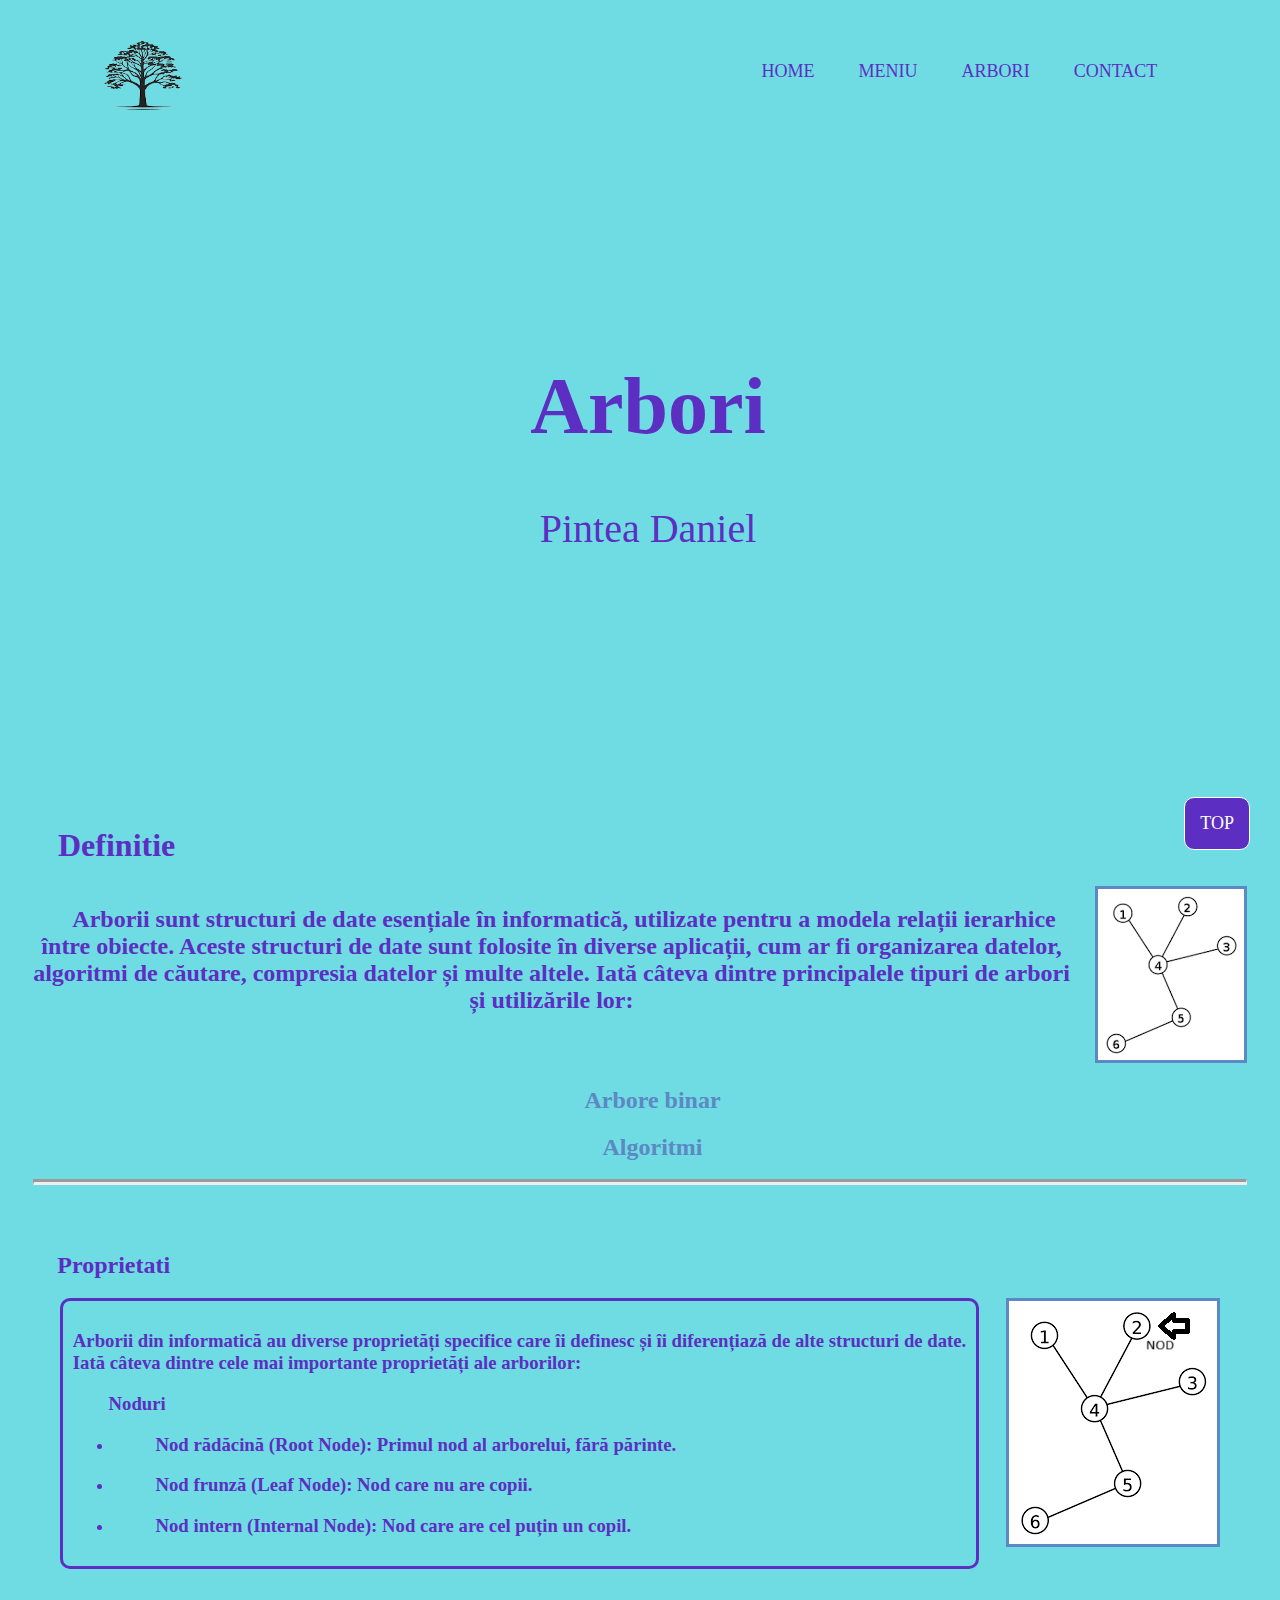
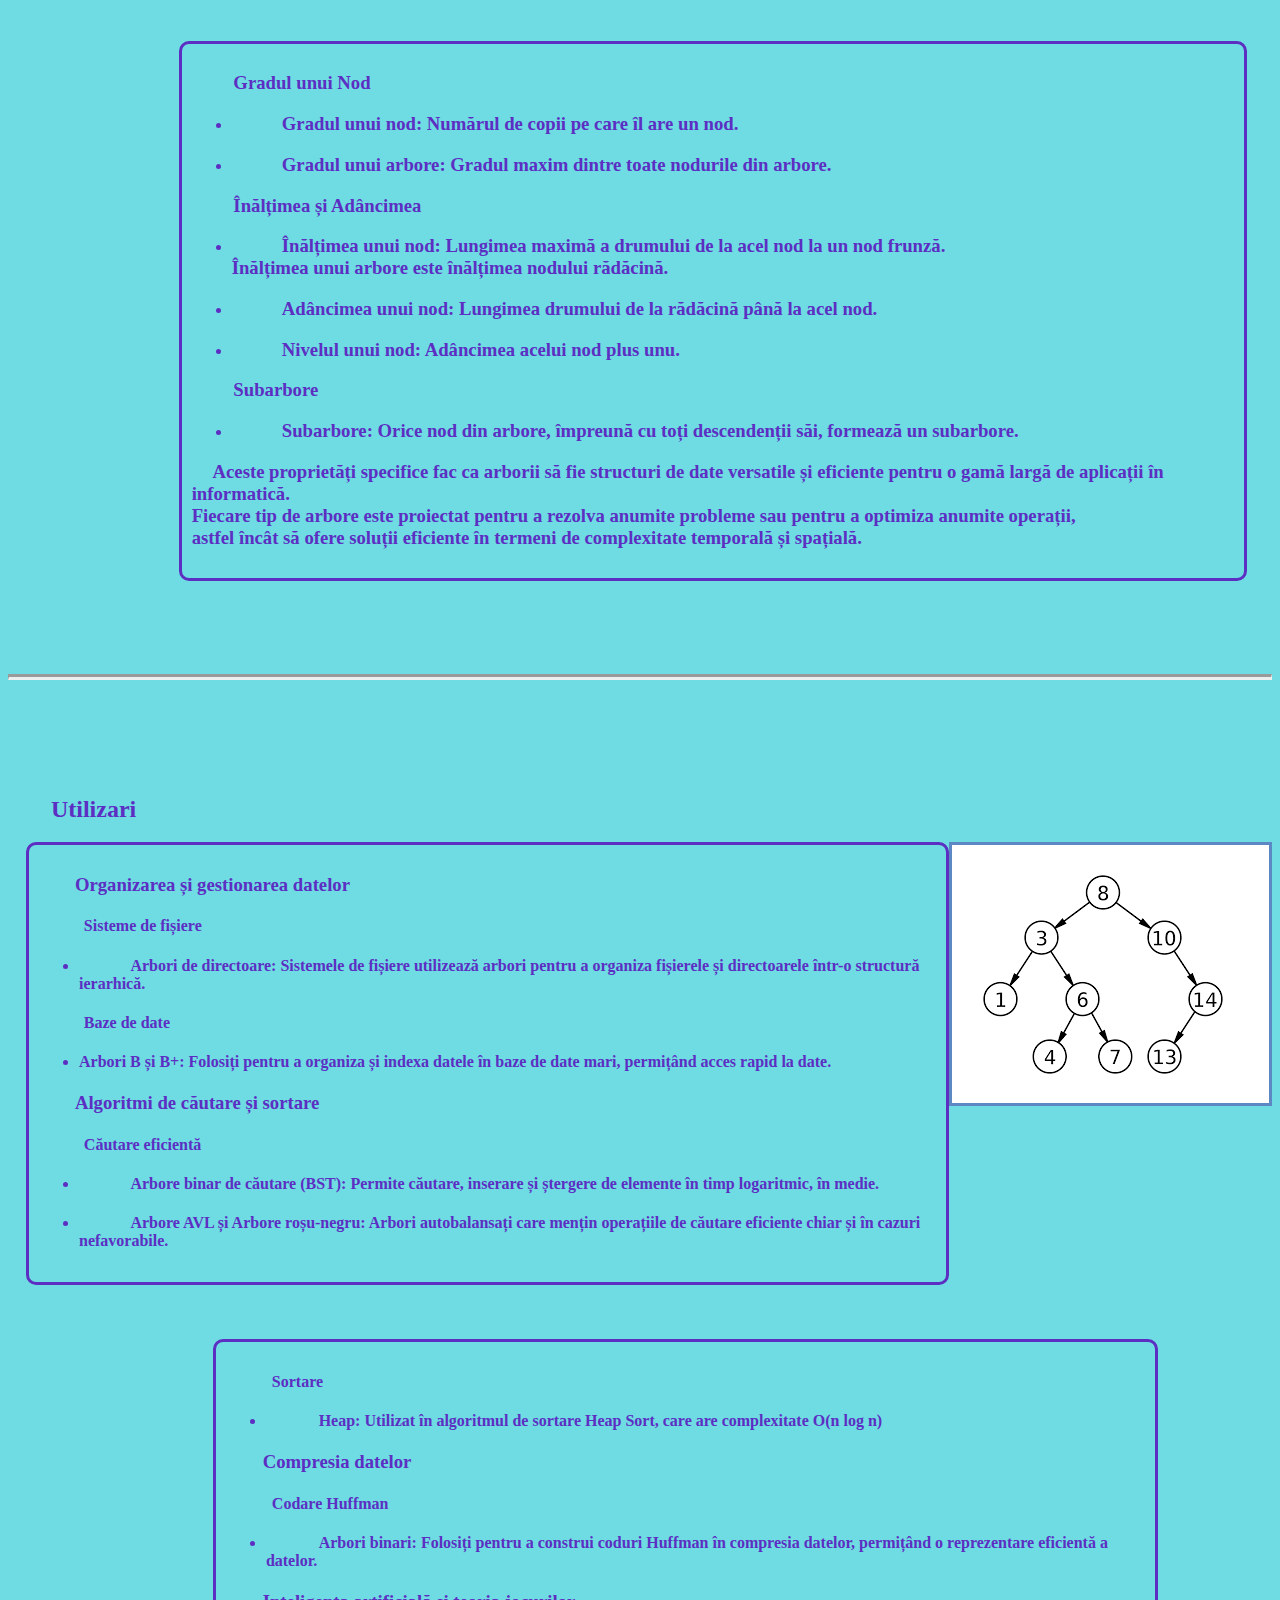
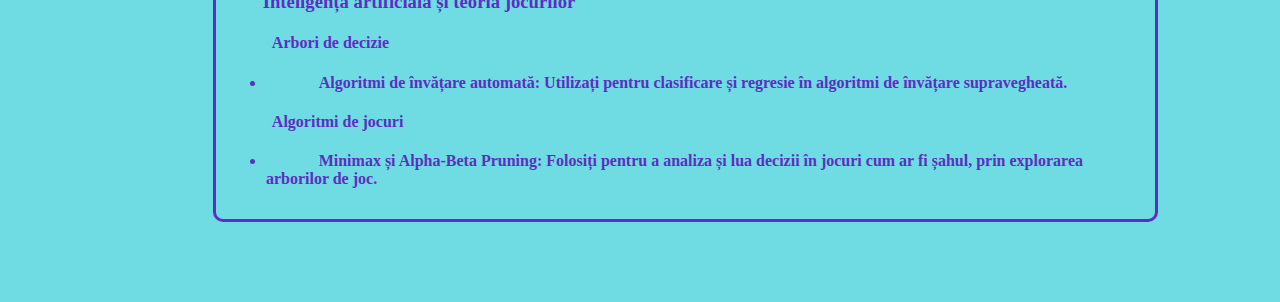
<file: index.html>
<!DOCTYPE html>
<html lang="en">
<head>
    <meta charset="UTF-8">
    <meta name="viewport" content="width=device-width, initial-scale=1.0">
    <title>Arbori</title>
    <link rel="stylesheet" href="style3.css">
    <link rel="stylesheet" href="https://cdnjs.cloudflare.com/ajax/libs/font-awesome/4.7.0/css/font-awesome.min.css">
</head>
<body>
    <div class="banner">
        <div class="navbar"id="TOP">
            <img src="images/download__5_-removebg-preview.png" class="logo">
                <ul>
                    <li><a href="index.html">Home</a></li> 
                    <li><a href="index.html">Meniu</a>
                        <ul class="dropdown">
                            <li><a href="#proprietati">Proprietati</a></li>
                            <li><a href="#utilizari">Utilizari</a></li>
                        </ul>
                    </li>
                    <li><a href="index.html">Arbori</a>
                        <ul class="dropdown">
                            <li><a href="binari.html">binar.</a></li>
                            <li><a href="fenwick.html">Algoritmi.</a></li>
                        </ul>
                    </li>
                    <li><a href="contact.html">Contact</a></li>
                 </ul>
        </div>
        <div class="content animation">
            <h1>Arbori</h1>
            <p>Pintea Daniel</p>
        </div>
    </div>
    <br><br><br><br><br>
        <div class="paragraf">
            <h1>Definitie</h1>
            <div class="justify">
            <div >
                <h2>Arborii sunt structuri de date esențiale în informatică, utilizate pentru a modela relații ierarhice între obiecte. 
                 Aceste structuri de date sunt folosite în diverse aplicații, cum ar fi organizarea datelor, algoritmi de căutare, compresia datelor și multe altele. 
                 Iată câteva dintre principalele tipuri de arbori și utilizările lor:</h2>
            </div>
            <div>
                <img src="images\download.png" class="format"></img>
            </div>
            </div>
            <div class="center">
            <h2><a href="binari.html">Arbore binar</a></h2>
            <h2><a href="fenwick.html">Algoritmi</a></h2>
            </div>
            <hr style="color: #00ADB5; transform:scaleY(3);">
        </div>
        <div class="proprietati ">
            <h2 id="proprietati" style="text-indent: 2%;">Proprietati</h2>
            <div class="justify2">
                <div class="bloc">
            <h3>Arborii din informatică au diverse proprietăți specifice care îi definesc și îi diferențiază de alte structuri de date. <br>Iată câteva dintre cele mai importante proprietăți ale arborilor:</h3>
            <h3 style="text-indent: 4%;">Noduri</h3>
            <ul style="text-indent: 5%;">
                <li><h3>Nod rădăcină (Root Node): Primul nod al arborelui, fără părinte.</h3></li>
                <li><h3>Nod frunză (Leaf Node): Nod care nu are copii.</h3></li>
                <li><h3>Nod intern (Internal Node): Nod care are cel puțin un copil.</h3></li>
            </ul>
                </div>
                <div>
            <img src="images\arbore1..png"class="format">
            </div>
            </div>
            <br><br><br><br>
            <div class="bloc justify3" style="margin-left: 12%;">
            <h3 style="text-indent: 4%;">Gradul unui Nod</h3>
            <ul style="text-indent: 5%;">
                <li><h3>Gradul unui nod: Numărul de copii pe care îl are un nod.</h3></li>
                <li><h3>Gradul unui arbore: Gradul maxim dintre toate nodurile din arbore.</h3></li> 
            </ul>
            <h3 style="text-indent: 4%;">Înălțimea și Adâncimea</h3>
            <ul style="text-indent: 5%;">
                <li><h3>Înălțimea unui nod: Lungimea maximă a drumului de la acel nod la un nod frunză. <br>Înălțimea unui arbore este înălțimea nodului rădăcină.</h3></li>
                <li><h3>Adâncimea unui nod: Lungimea drumului de la rădăcină până la acel nod.</h3></li>
                <li><h3>Nivelul unui nod: Adâncimea acelui nod plus unu.</h3></li>
            </ul>
            <h3 style="text-indent: 4%;">Subarbore</h3>
            <ul style="text-indent: 5%;">
                <li><h3>Subarbore: Orice nod din arbore, împreună cu toți descendenții săi, formează un subarbore.</h3></li>
            </ul>
            <h3 style="text-indent: 2%;">Aceste proprietăți specifice fac ca arborii să fie structuri de date versatile și eficiente pentru o gamă largă de aplicații în informatică. <br>Fiecare tip de arbore este proiectat pentru a rezolva anumite probleme sau pentru a optimiza anumite operații, <br>astfel încât să ofere soluții eficiente în termeni de complexitate temporală și spațială.</h3>
            </div>
        </div>
        <br><br><br>
        <hr style="color: #00ADB5; transform:scaleY(3);">
        <br><br><br><br><br>
        <div class="utilizari" style="margin-left: 18px;">
            <h2 id="utilizari" style="text-indent: 2%;">Utilizari</h2>
            <div class="justify2">        
            <div class=" bloc">
            <h3 style="text-indent: 4%;">Organizarea și gestionarea datelor</h3>
            <h4 style="text-indent: 5%;">Sisteme de fișiere</h4>
            <ul style="text-indent: 6%;">
                <li><h4>Arbori de directoare: Sistemele de fișiere utilizează arbori pentru a organiza fișierele și directoarele într-o structură ierarhică.</h4></li>
            </ul>
            <h4 style="text-indent: 5%;">Baze de date</h4>
            <ul>
                <li><h4>Arbori B și B+: Folosiți pentru a organiza și indexa datele în baze de date mari, permițând acces rapid la date.</h4></li>
            </ul>
            <h3 style="text-indent: 4%;">Algoritmi de căutare și sortare</h3>
            <h4 style="text-indent: 5%;">Căutare eficientă</h4>
            <ul style="text-indent: 6%;">
                <li><h4>Arbore binar de căutare (BST): Permite căutare, inserare și ștergere de elemente în timp logaritmic, în medie.</h4></li>
                <li><h4>Arbore AVL și Arbore roșu-negru: Arbori autobalansați care mențin operațiile de căutare eficiente chiar și în cazuri nefavorabile.</h4></li>
            </ul>
            </div>
            <div>
                <img src="images\download (1).png" class="format">
            </div>
            </div>
            <br><br><br>
            <div class="bloc" style="margin-left: 15%;"> 
            <h4 style="text-indent: 5%;">Sortare</h4>
            <ul style="text-indent: 6%;">
                <li><h4>Heap: Utilizat în algoritmul de sortare Heap Sort, care are complexitate O(n log n)</h4></li>   
            </ul>
            <h3 style="text-indent: 4%;">Compresia datelor</h3>
            <h4 style="text-indent: 5%;">Codare Huffman</h4>
            <ul style="text-indent: 6%;">
                <li><h4>Arbori binari: Folosiți pentru a construi coduri Huffman în compresia datelor, permițând o reprezentare eficientă a datelor.</h4></li>
            </ul>
            <h3 style="text-indent: 4%;">Inteligența artificială și teoria jocurilor</h3>
            <h4 style="text-indent: 5%;"> Arbori de decizie</h4>
            <ul style="text-indent: 6%;">
                <li><h4>Algoritmi de învățare automată: Utilizați pentru clasificare și regresie în algoritmi de învățare supravegheată.</h4></li>
            </ul>
            <h4 style="text-indent: 5%;"> Algoritmi de jocuri</h4>
            <ul style="text-indent: 6%;">
                <li><h4>Minimax și Alpha-Beta Pruning: Folosiți pentru a analiza și lua decizii în jocuri cum ar fi șahul, prin explorarea arborilor de joc.</h4></li>
            </ul>
            </div>
        </div>
        <div class="myBtn">
        <a href="#TOP">TOP</a>
        </div>
        <br><br><br><br>
</body>
</html>
</file>
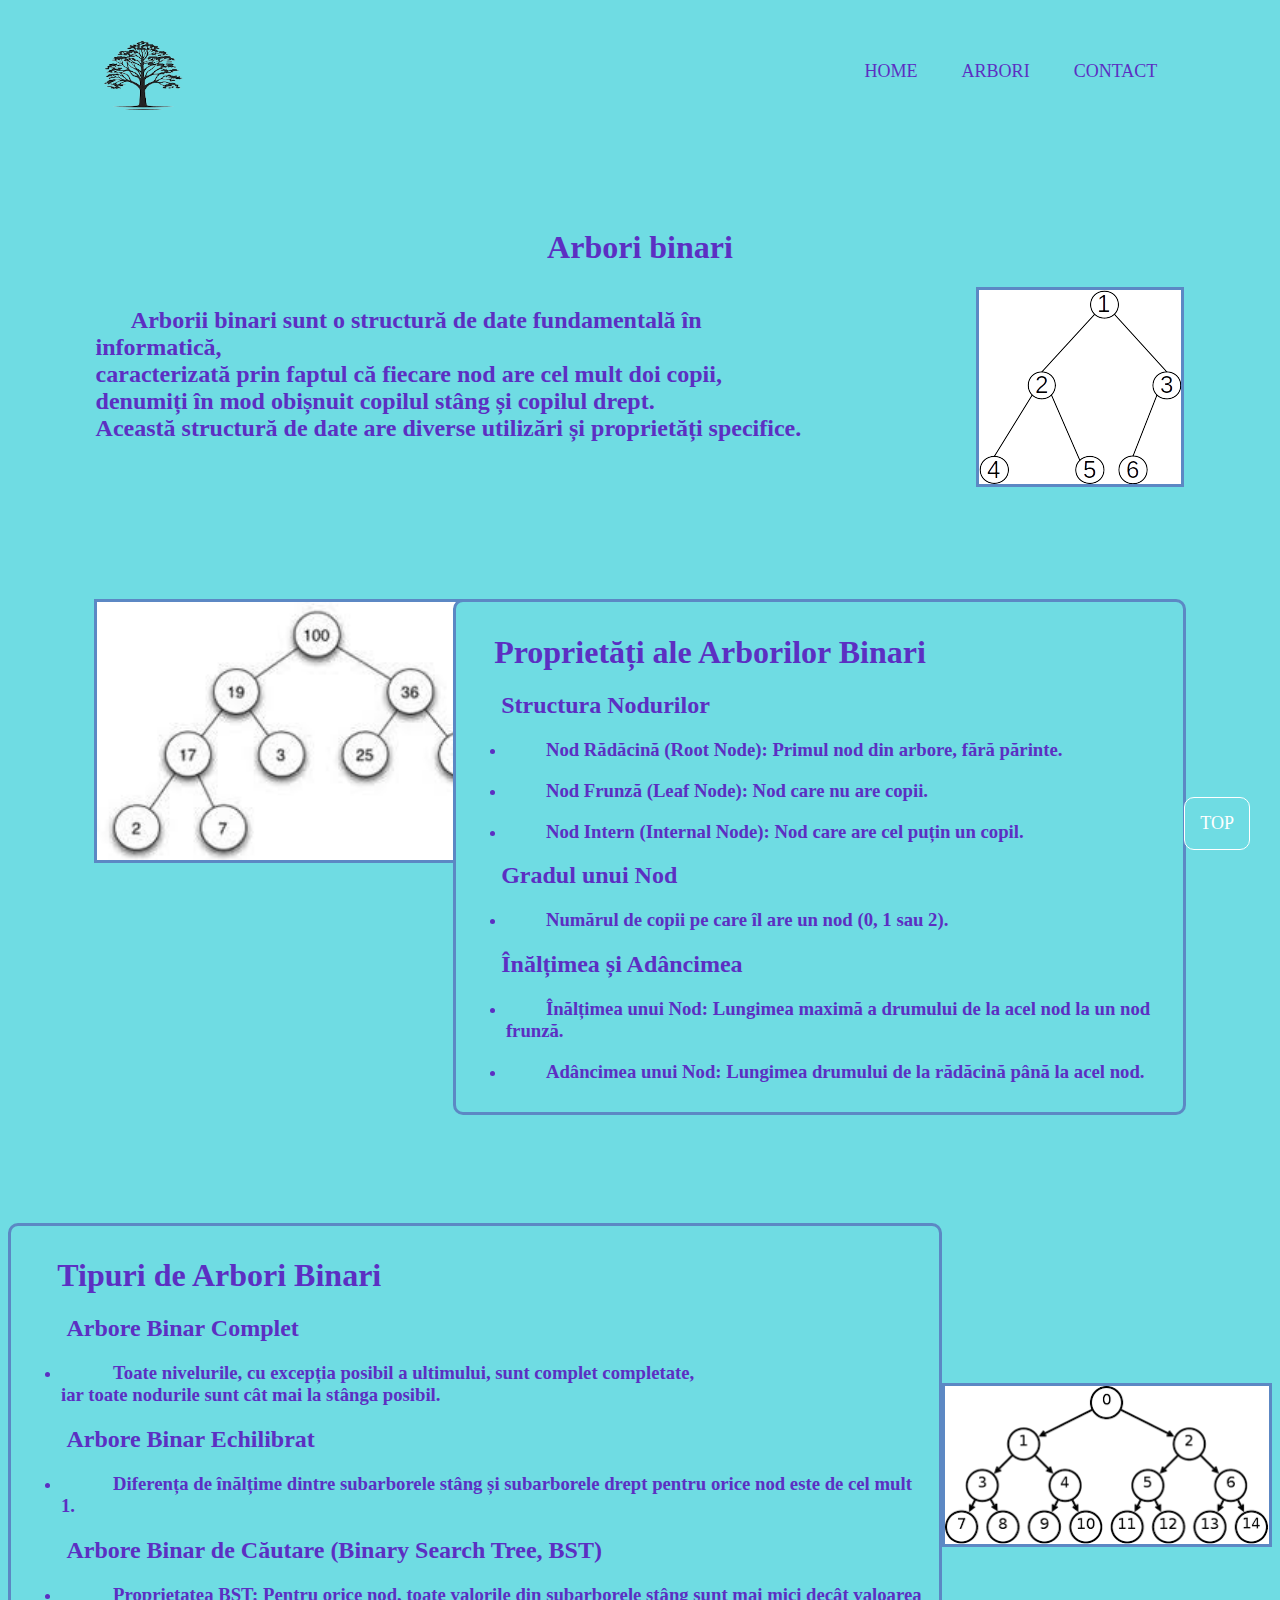
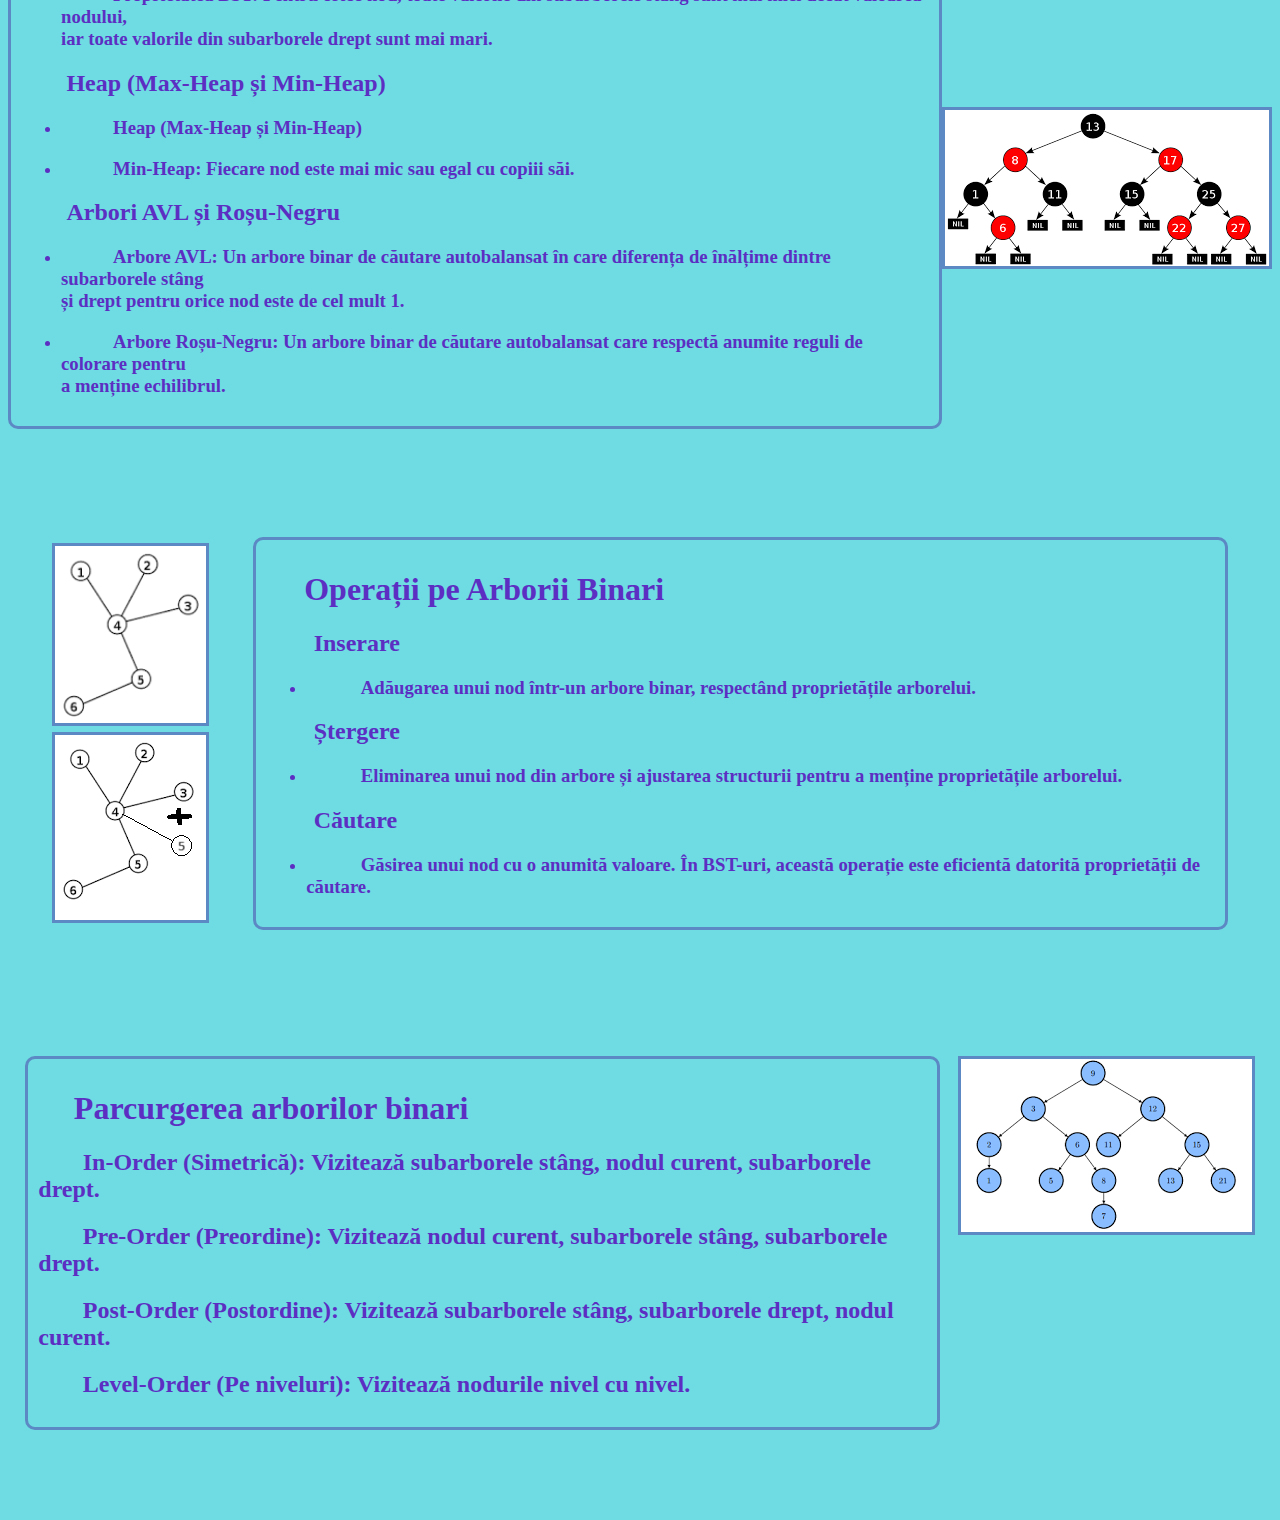
<file: binari.html>
<!DOCTYPE html>
<html lang="en">
<head>
    <meta charset="UTF-8">
    <meta name="viewport" content="width=\, initial-scale=1.0">
    <link rel="stylesheet" href="binari.css">
    <title>Binari</title>
</head>
<body>
    <div class="banner">
        <div class="navbar"id="TOP">
            <img src="images/download__5_-removebg-preview.png" class="logo">
                <ul>
                    <li><a href="index.html">Home</a></li> 
                    <li><a href="index.html">Arbori</a>
                        <ul class="dropdown">
                            <li><a href="binari.html">binar.</a></li>
                            <li><a href="fenwick.html">algoritmi.</a></li>
                        </ul>
                    </li>
                    <li><a href="contact.html">Contact</a></li>
                 </ul>
        </div>
        <br><br><br><br>
        <div class="scris">
            <h1>Arbori binari</h1>
        </div>
        <div class="da">
            <div class="text">
                <h2>Arborii binari sunt o structură de date fundamentală în informatică, <br>caracterizată prin faptul că fiecare nod are cel mult doi copii,<br> denumiți în mod obișnuit copilul stâng și copilul drept. <br>Această structură de date are diverse utilizări și proprietăți specifice.</h2>
            </div>
            <div>
                <img src="images\download (4).png" class="format">
            </div>
        </div>
        <br><br><br><br><br><br>
        <div class="justifyc">
            <div>
                <img src="images\images23.jpeg" style="height: 50%;"class="format">
            </div>
            <div class="bloc">
            <h1 style="text-indent: 4%;">Proprietăți ale Arborilor Binari</h1>
            <h2 style="text-indent: 5%;">Structura Nodurilor</h2>
            <ul style="text-indent: 6%;">
                <li><h3>Nod Rădăcină (Root Node): Primul nod din arbore, fără părinte.</h3></li>
                <li><h3>Nod Frunză (Leaf Node): Nod care nu are copii.</h3></li>
                <li><h3>Nod Intern (Internal Node): Nod care are cel puțin un copil.</h3></li>
            </ul>
            <h2 style="text-indent: 5%;">Gradul unui Nod</h2>
            <ul style="text-indent: 6%;">
                <li><h3>Numărul de copii pe care îl are un nod (0, 1 sau 2).</h3></li>
            </ul>
            <h2 style="text-indent: 5%;">Înălțimea și Adâncimea</h2>
            <ul style="text-indent: 6%;">
                <li><h3>Înălțimea unui Nod: Lungimea maximă a drumului de la acel nod la un nod frunză.</h3></li>
                <li><h3>Adâncimea unui Nod: Lungimea drumului de la rădăcină până la acel nod.</h3></li>
            </ul>
            </div>
        </div>
        <br><br><br><br><br><br>
        <div class="justifyc">
            <div class="bloc">
                <h1 style="text-indent: 4%;">Tipuri de Arbori Binari</h1>
                <h2 style="text-indent: 5%;">Arbore Binar Complet</h2>
                <ul style="text-indent: 6%;">
                    <li><h3>Toate nivelurile, cu excepția posibil a ultimului, sunt complet completate,<br> iar toate nodurile sunt cât mai la stânga posibil.</h3></li>
                </ul>
                <h2 style="text-indent: 5%;">Arbore Binar Echilibrat</h2>
                <ul style="text-indent: 6%;">
                    <li><h3>Diferența de înălțime dintre subarborele stâng și subarborele drept pentru orice nod este de cel mult 1.</h3></li>
                </ul>
                <h2 style="text-indent: 5%;">Arbore Binar de Căutare (Binary Search Tree, BST)</h2>
                <ul style="text-indent: 6%;">
                    <li><h3>Proprietatea BST: Pentru orice nod, toate valorile din subarborele stâng sunt mai mici decât valoarea nodului,<br> iar toate valorile din subarborele drept sunt mai mari.  </h3></li>
                </ul>
                <h2 style="text-indent: 5%;">Heap (Max-Heap și Min-Heap)</h2>
                <ul style="text-indent: 6%;">
                    <li><h3>Heap (Max-Heap și Min-Heap)</h3></li>
                    <li><h3>Min-Heap: Fiecare nod este mai mic sau egal cu copiii săi.</h3></li>
                </ul>
                <h2 style="text-indent: 5%;">Arbori AVL și Roșu-Negru</h2>
                <ul style="text-indent: 6%;">
                    <li><h3>Arbore AVL: Un arbore binar de căutare autobalansat în care diferența de înălțime dintre subarborele stâng <br>și drept pentru orice nod este de cel mult 1.</h3></li>
                    <li><h3>Arbore Roșu-Negru: Un arbore binar de căutare autobalansat care respectă anumite reguli de colorare pentru <br>a menține echilibrul.</h3></li>
                </ul>
            </div>
            <div class="justifys">
                <img src="images\download (2).png"class="format">
                <img src="images\download (3).png"class="format">
            </div>
        </div>
        <div class="myBtn">
            <a href="#TOP">TOP</a>
            </div>
            <br><br><br><br><br><br>
         <div class="justifyc">
            <div class="justifys">
                <img src="images\download.png"class="format">
                <img src="images\download - Copy.png"class="format">
            </div>
            <div class="bloc">
                <h1 style="text-indent: 4%;">Operații pe Arborii Binari</h1>
                <h2 style="text-indent: 5%;">Inserare</h2>
                <ul style="text-indent: 6%;">
                    <li><h3>Adăugarea unui nod într-un arbore binar, respectând proprietățile arborelui.</h3></li>
                </ul>
                <h2 style="text-indent: 5%;">Ștergere</h2>
                <ul style="text-indent: 6%;">
                    <li><h3>Eliminarea unui nod din arbore și ajustarea structurii pentru a menține proprietățile arborelui.</h3></li>
                </ul>
                <h2 style="text-indent: 5%;">Căutare</h2>
                <ul style="text-indent: 6%;">
                    <li><h3>Găsirea unui nod cu o anumită valoare. În BST-uri, această operație este eficientă datorită proprietății de căutare.</h3></li>
                </ul>
            </div>
        </div>
         <br><br><br><br><br><br><br>
         <div class="justifyc">
            <div class="bloc">
                <h1 style="text-indent: 4%;">Parcurgerea arborilor binari</h1>
                <h2 style="text-indent: 5%;">In-Order (Simetrică): Vizitează subarborele stâng, nodul curent, subarborele drept.</h2>
                <h2 style="text-indent: 5%;">Pre-Order (Preordine): Vizitează nodul curent, subarborele stâng, subarborele drept.</h2>
                <h2 style="text-indent: 5%;">Post-Order (Postordine): Vizitează subarborele stâng, subarborele drept, nodul curent.</h2>
                <h2 style="text-indent: 5%;">Level-Order (Pe niveluri): Vizitează nodurile nivel cu nivel.</h2>
            </div>
            <div>
                <img src="images\images.png" class="format">
            </div>
         </div>
         <br><br><br><br><br>
</body>
</html>
</file>
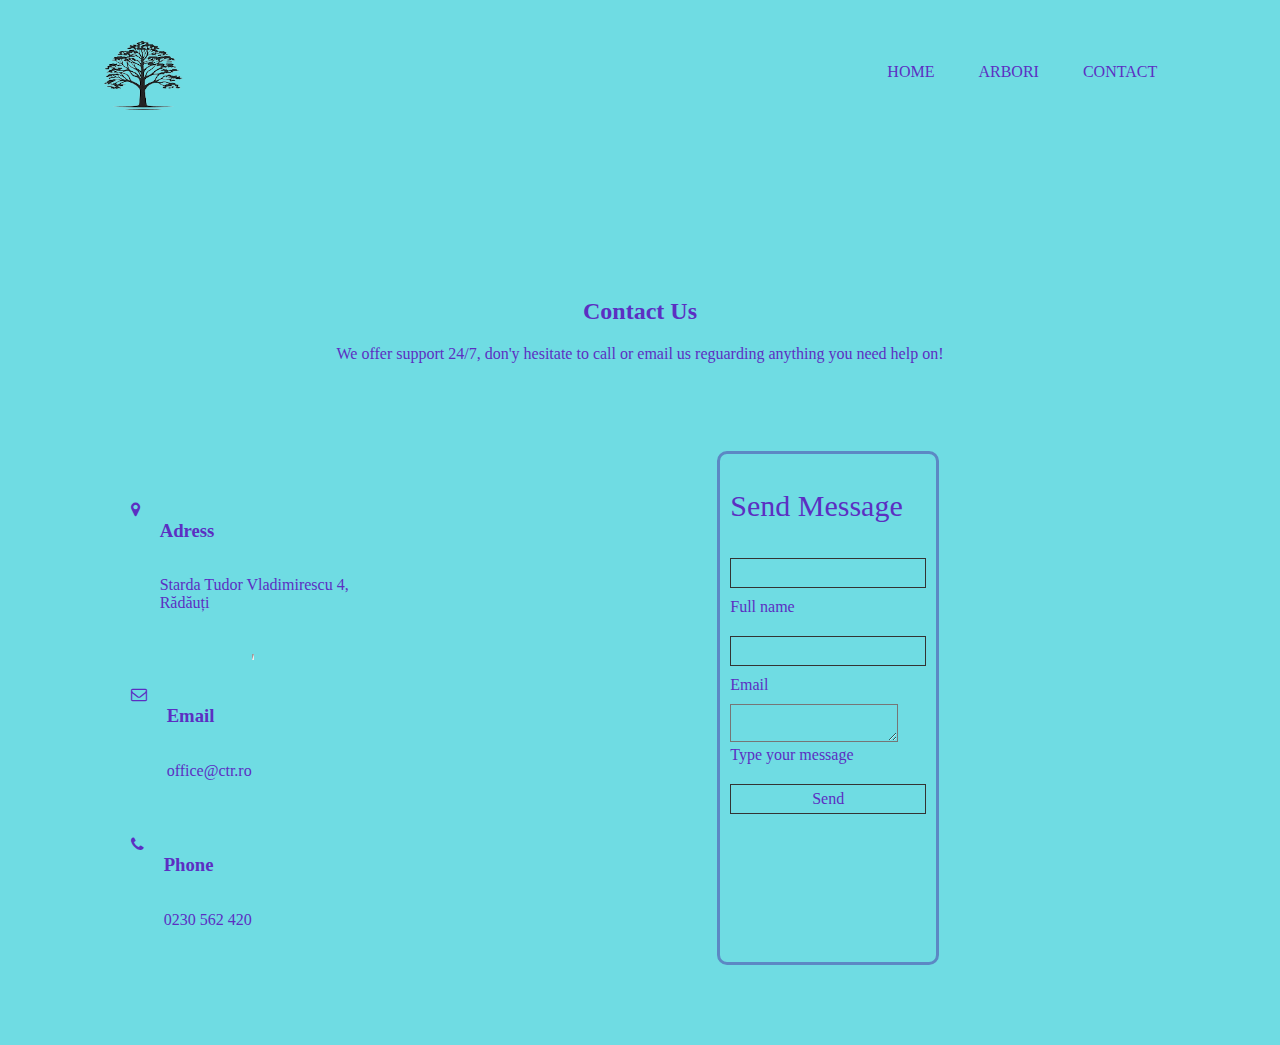
<file: contact.html>
<!DOCTYPE html>
<html lang="en">
<head>
    <meta charset="UTF-8">
    <meta name="viewport" content="width=device-width, initial-scale=1.0">
    <link rel="stylesheet" href="https://cdnjs.cloudflare.com/ajax/libs/font-awesome/4.7.0/css/font-awesome.min.css">
    <link rel="stylesheet" href="contact.css">
    <title>Contact</title>
</head>
<body>
    <div class="banner">
        <div class="navbar">
            <img src="images/download__5_-removebg-preview.png" class="logo">
                <ul>
                    <li><a href="index.html">Home</a></li> 
                    <li><a href="contact.html">Arbori</a>
                        <ul class="dropdown">
                            <li><a href="binari.html">binar.</a></li>
                            <li><a href="fenwick.html">algoritmi.</a></li>
                        </ul>
                    </li>
                    <li><a href="contact.html">Contact</a></li>
                 </ul>
        </div>
        </div>
        <div style="text-align: center;">
        <h2>Contact Us</h2>
            <p>We offer support 24/7, don'y hesitate to call or email us reguarding anything you need help on!</p>
        </div>
            <br><br><br><br>
    <section class="contact grid">
        <div class="content">
            
            </div>
            <div class="container item-1">
                <div class="contactinfo ">
                    <div class="box">
                        <div class="icon animation">
                            <i class="fa fa-map-marker" aria-hidden="true"></i>
                        </div>
                        <div class="text">
                            <h3>Adress</h3>
                            <p>Starda Tudor Vladimirescu 4, Rădăuți</p>
                        </div>
                    </div>
                    <hr style="color: #00ADB5; transform:scaleY(3);">
                    <div class="box">
                        <div class="icon">
                            <i class="fa fa-envelope-o" aria-hidden="true"></i>
                        </div>
                        <div class="text">
                            <h3>Email</h3>
                            <p>office@ctr.ro</p>
                        </div>
                    </div>
                    <div class="box">
                        <div class="icon">
                            <i class="fa fa-phone" aria-hidden="true"></i>
                        </div>
                        <div class="text">
                            <h3>Phone</h3>
                            <p>0230 562 420</p>
                        </div>
                    </div>
                 </div>
            </div>
            <div class="contactform item-2 bloc">
                <form>
                    <h2>Send Message</h2>
                    <div class="inputbox">
                        <input type="text" required="required">
                        <span>Full name</span>
                    </div>
                    <div class="inputbox">
                        <input type="text" required="required">
                        <span>Email</span>
                    </div>
                    <div class="inputbox">
                        <textarea required="required"></textarea>
                         <span>Type your message</span>
                     </div>
                     <div class="inputbox">
                        <input type="submit" required="required" value="Send">
                    </div>
                </form>
            </div>
        </div>
    </section>
        <br><br><br><br>
</body>
</html>
</file>
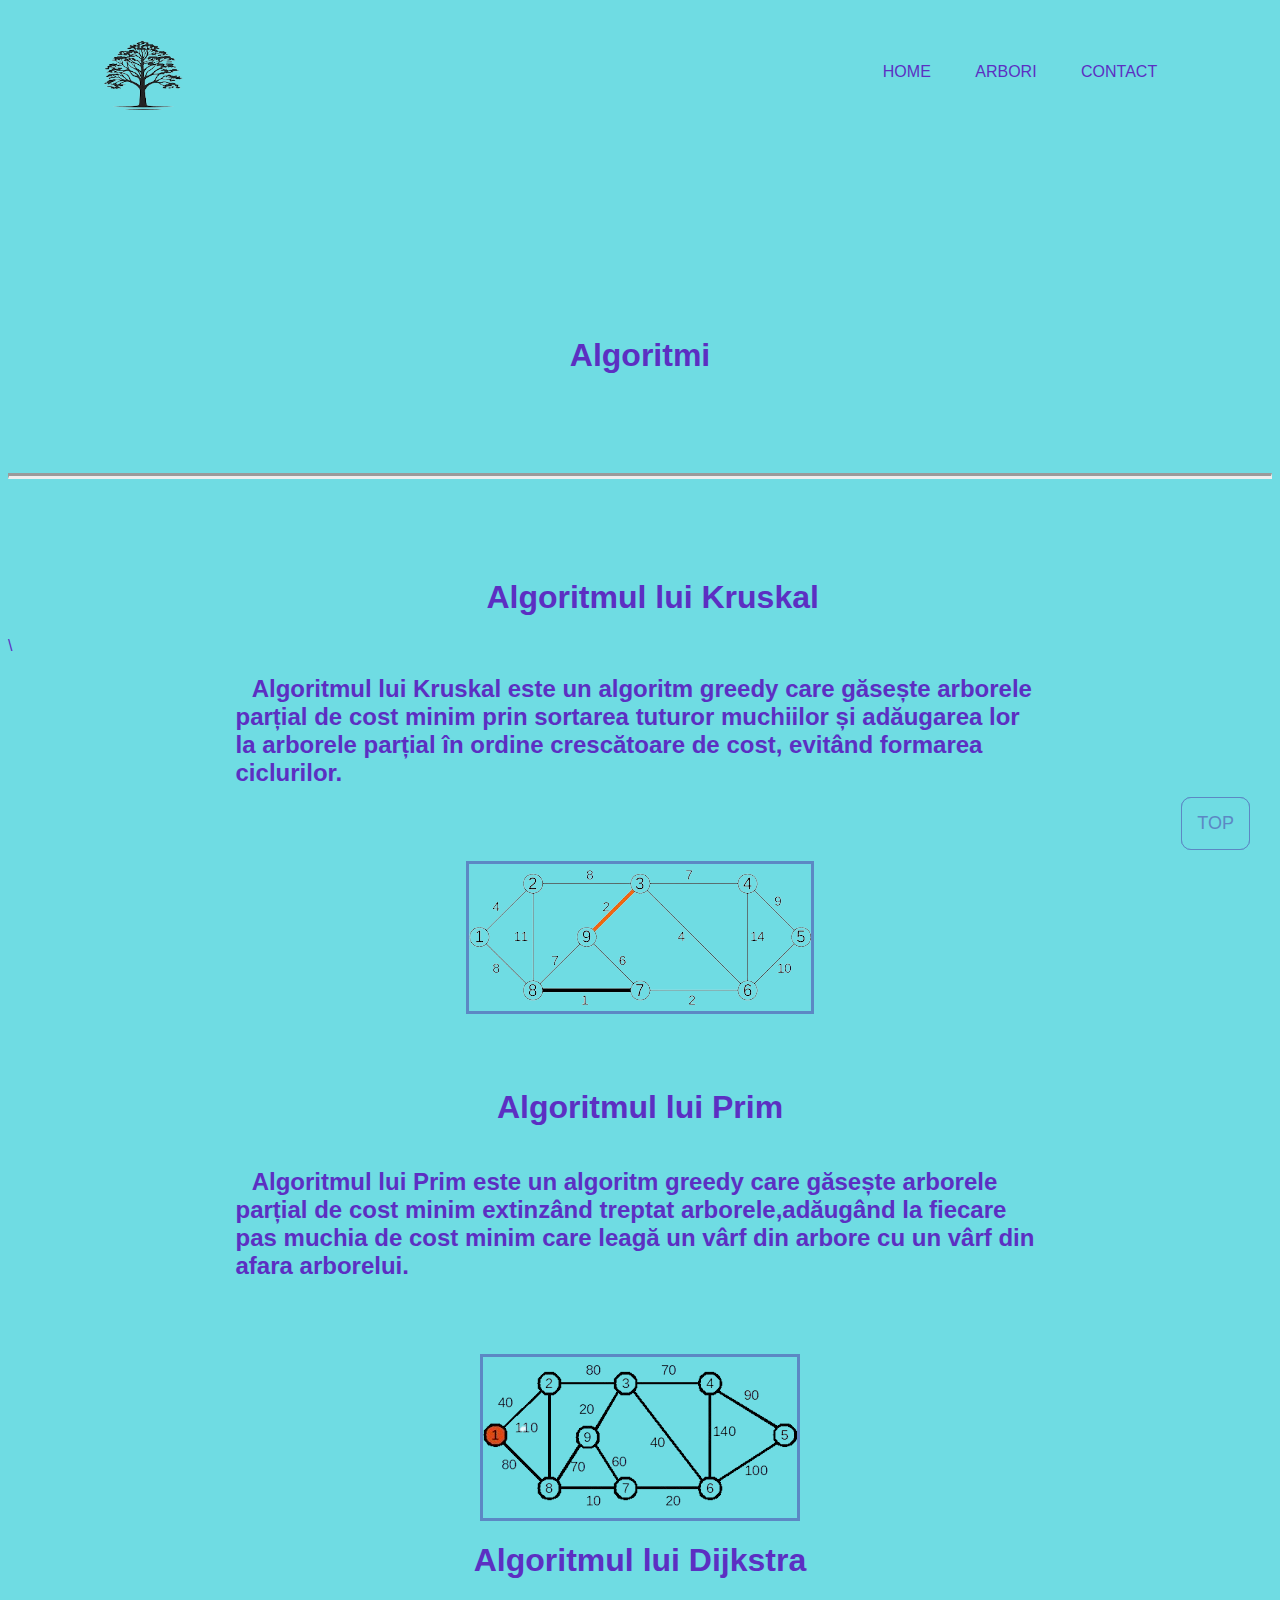
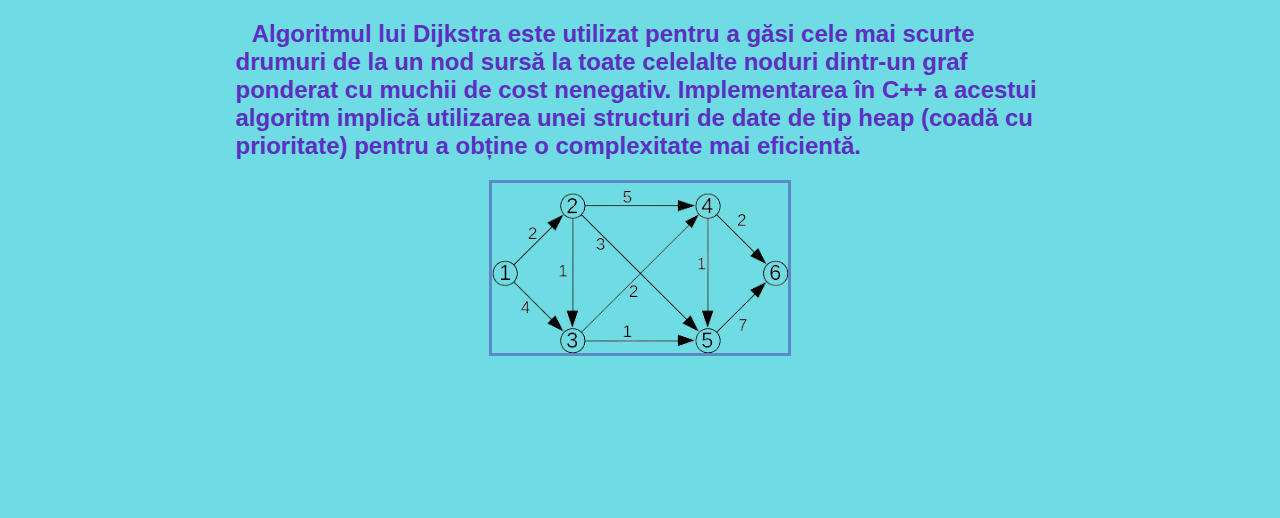
<file: fenwick.html>
<!DOCTYPE html>
<html lang="en">
<head>
    <meta charset="UTF-8">
    <meta name="viewport" content="width=device-width, initial-scale=1.0">
    <link rel="stylesheet" href="fenwick.css">
    <title>Algoritmi</title>
</head>
<body>
    <div class="banner">
        <div class="navbar"id="TOP">
            <img src="images/download__5_-removebg-preview.png" class="logo">
                <ul>
                    <li><a href="index.html">Home</a></li> 
                    <li><a href="index.html">Arbori</a>
                        <ul class="dropdown">
                            <li><a href="binari.html">binar.</a></li>
                            <li><a href="fenwick.html">algoritmi.</a></li>
                        </ul>
                    </li>
                    <li><a href="contact.html">Contact</a></li>
                 </ul>
        </div>
        <br><br><br><br>
        <div class="myBtn">
            <a href="#TOP">TOP</a>
            </div>
            <br><br><br><br><br><br>
        <h1 class="da">Algoritmi</h1>
        <br><br><br><br>
        <hr style="color: #00ADB5; transform:scaleY(3);">
        <br><br><br><br>
        <h1 style="text-indent: 2%; text-align: center;">Algoritmul lui Kruskal</h1>\
        <div>
        <div class="da">
            <h2 style="text-indent: 2%;" > Algoritmul lui Kruskal este un algoritm greedy care găsește arborele parțial de cost minim prin sortarea tuturor muchiilor și adăugarea lor la arborele parțial în ordine crescătoare de cost, evitând formarea ciclurilor.</h2>
        </div>
        <br><br><br>
        <div class="da">
            <img class="format" src="images/download__6_-removebg-preview (1).png">
        </div>
        </div>
        <br><br><br>
        <div>
            <h1 class="da">Algoritmul lui Prim</h1>
            <div class="da">
                <h2 style="text-indent: 2%;">Algoritmul lui Prim este un algoritm greedy care găsește arborele parțial de cost minim extinzând treptat arborele,adăugând la fiecare pas muchia de cost minim care leagă un vârf din arbore cu un vârf din afara arborelui.</h2>
            </div>
            <br><br><br>
            <div class="da">
                <img src="images/download__7_-removebg-preview.png" class="format">
            </div>
        </div>
        <div>
            <h1 class="da">Algoritmul lui Dijkstra</h1>
            <div class="da">
                <h2 style="text-indent: 2%;">Algoritmul lui Dijkstra este utilizat pentru a găsi cele mai scurte drumuri de la un nod sursă la toate celelalte noduri dintr-un graf ponderat cu muchii de cost nenegativ. Implementarea în C++ a acestui algoritm implică utilizarea unei structuri de date de tip heap (coadă cu prioritate) pentru a obține o complexitate mai eficientă.</h2>
            </div>
            <div class="da">
                <img src="images/download__8_-removebg-preview.png" class="format">
            </div>
        </div>
        <div class="myBtn">
            <a href="#TOP">TOP</a>
            </div>
        <br><br><br><br><br><br><br><br><br>
</body>
</html>
</file>
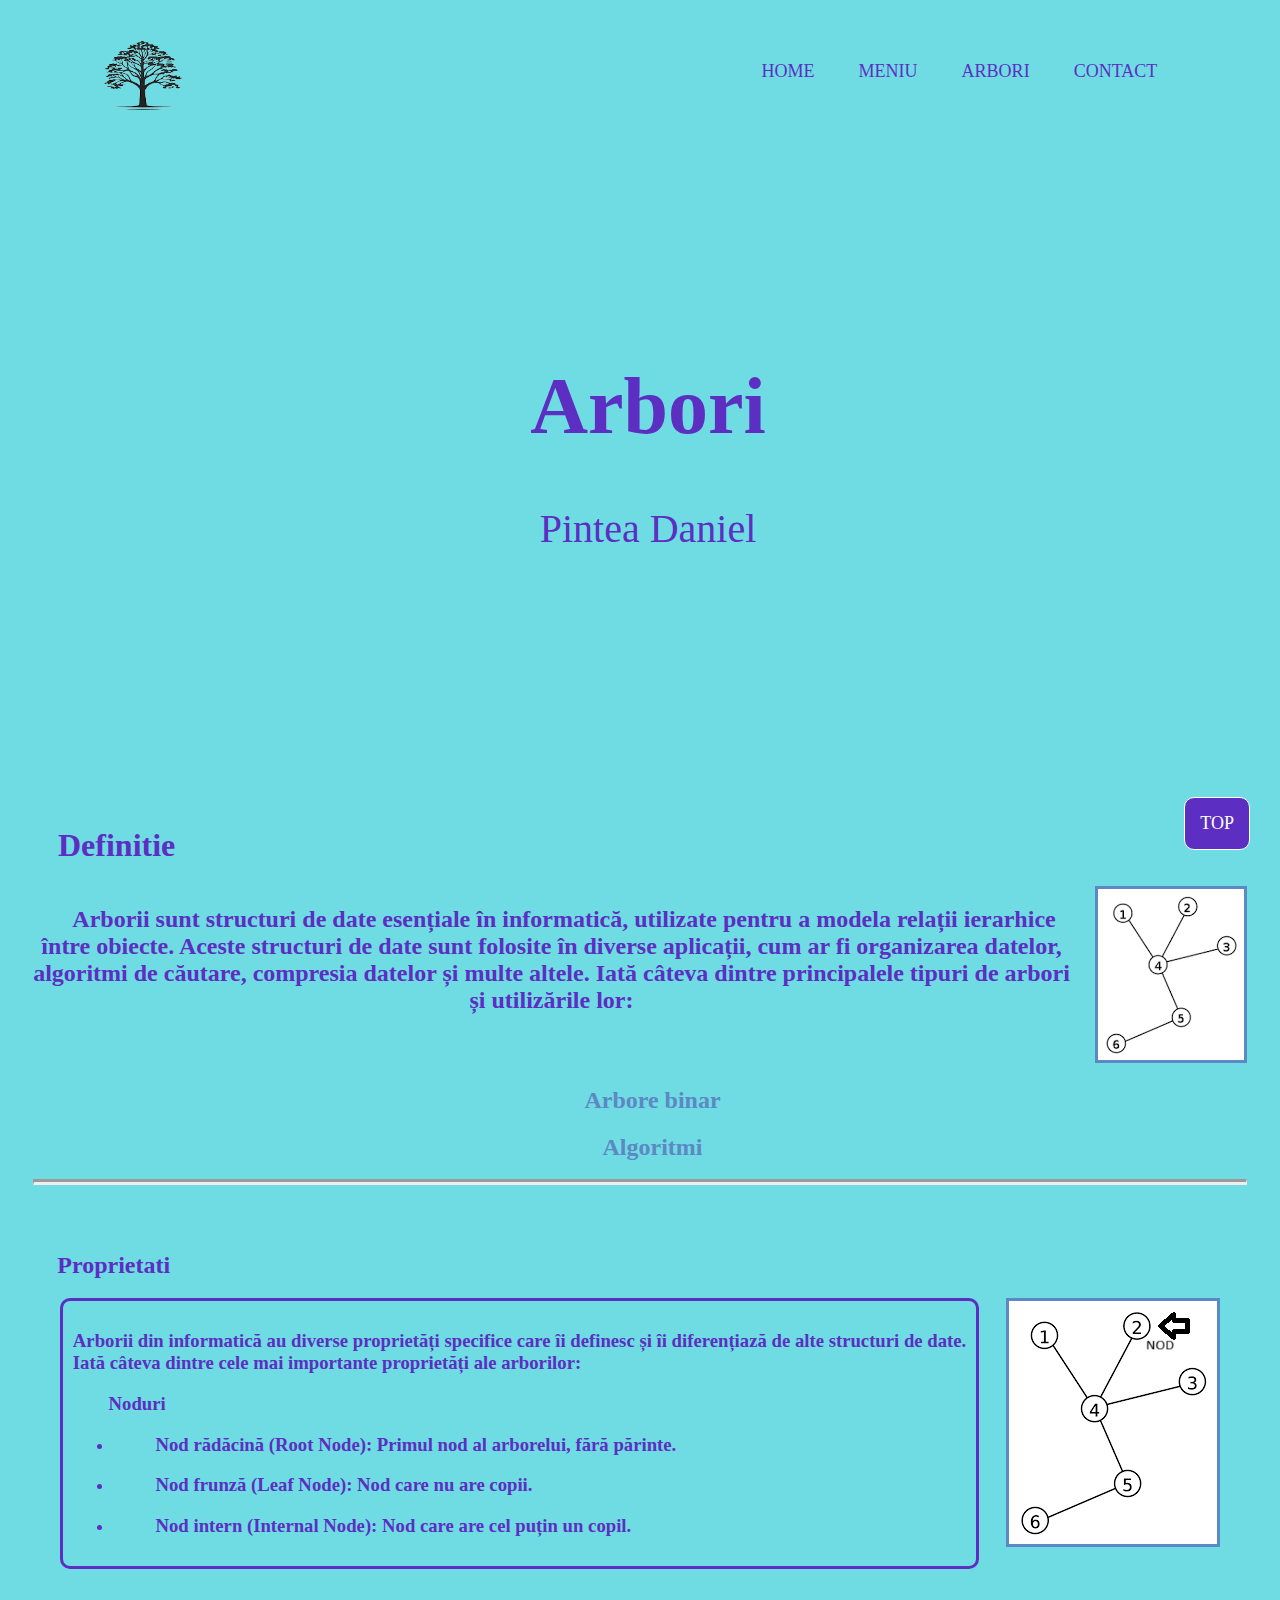
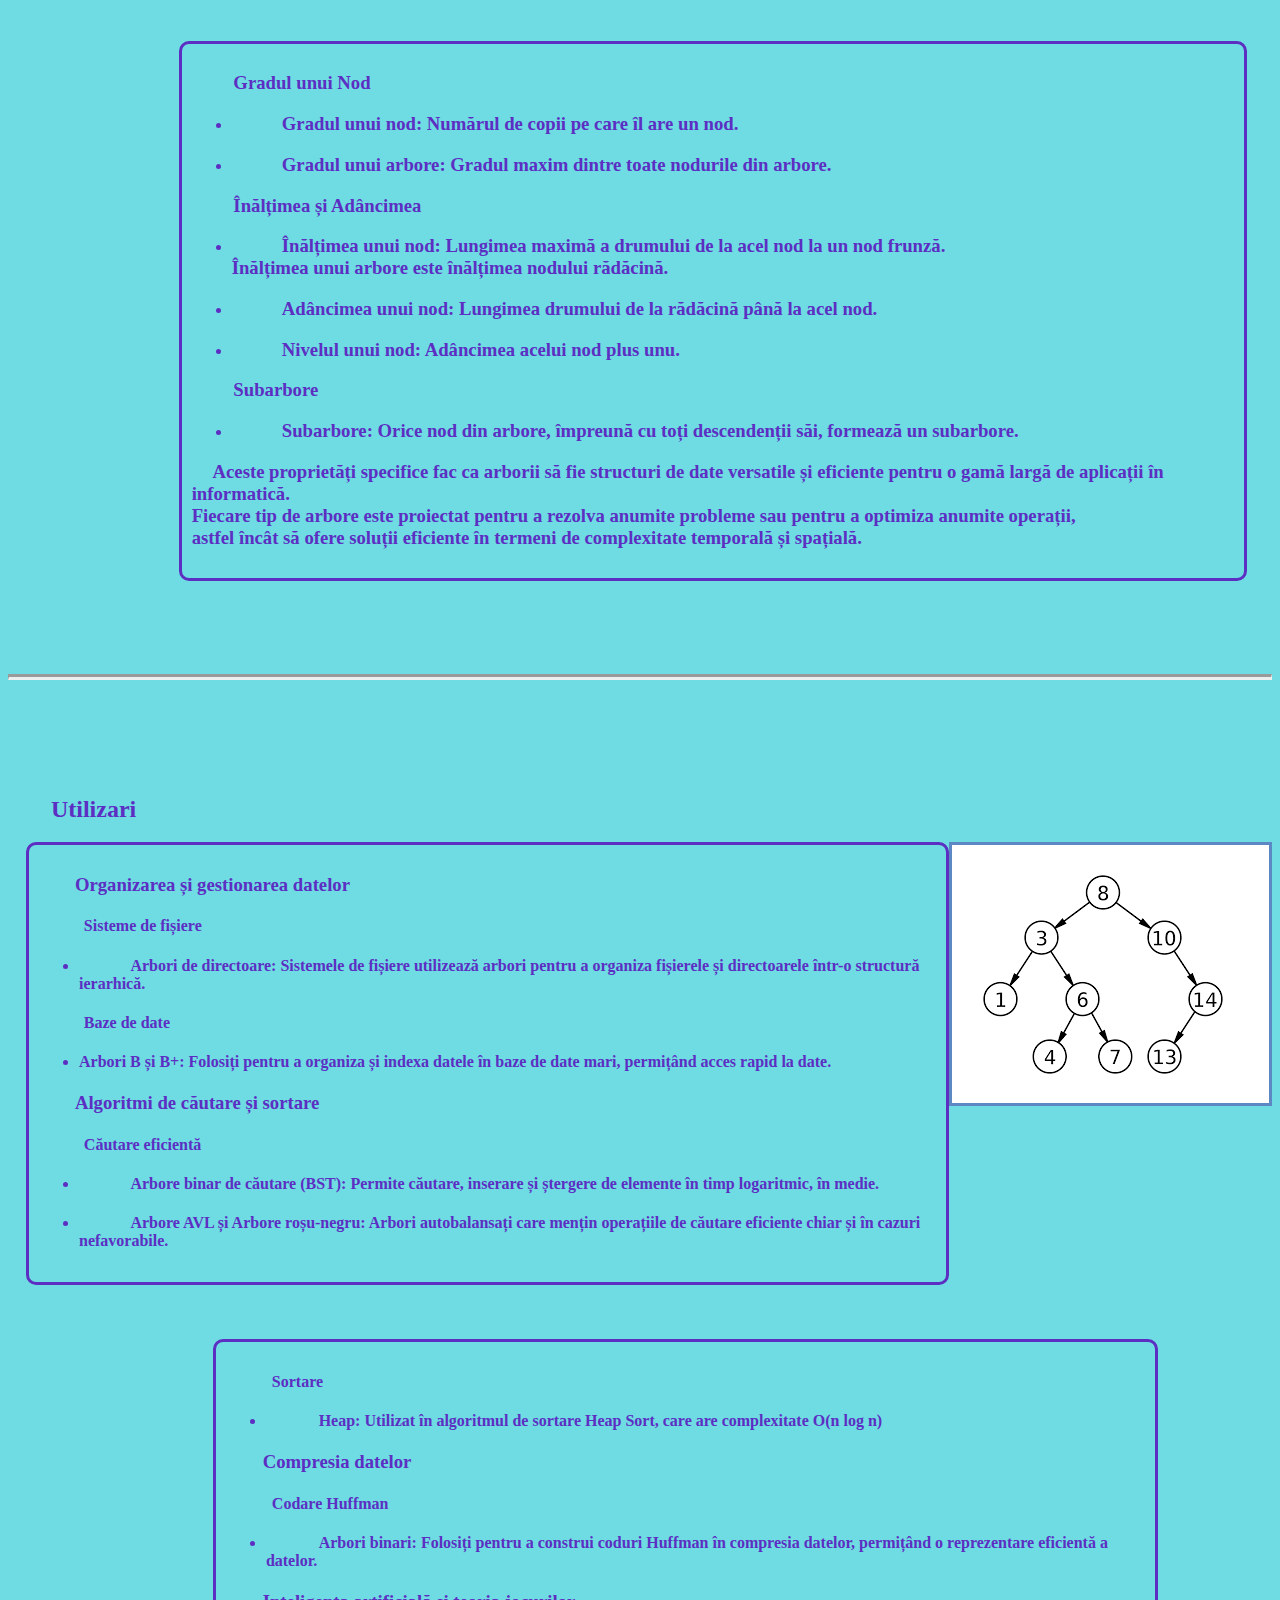
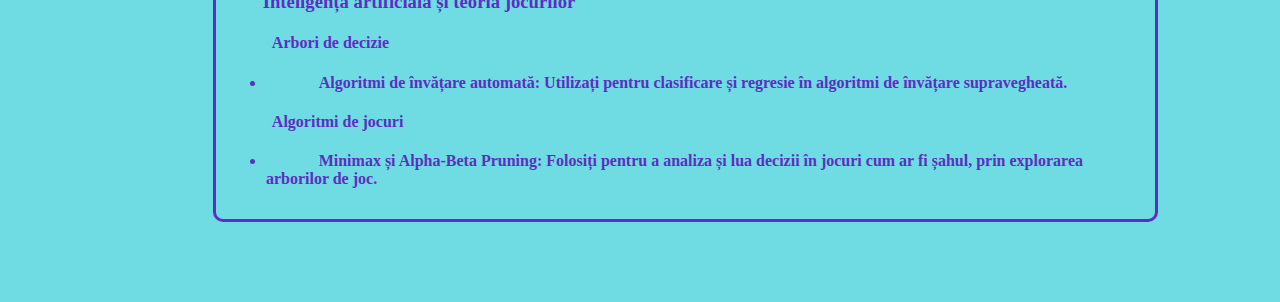
<file: principala.html>
<!DOCTYPE html>
<html lang="en">
<head>
    <meta charset="UTF-8">
    <meta name="viewport" content="width=device-width, initial-scale=1.0">
    <title>Arbori</title>
    <link rel="stylesheet" href="style3.css">
    <link rel="stylesheet" href="https://cdnjs.cloudflare.com/ajax/libs/font-awesome/4.7.0/css/font-awesome.min.css">
</head>
<body>
    <div class="banner">
        <div class="navbar"id="TOP">
            <img src="images/download__5_-removebg-preview.png" class="logo">
                <ul>
                    <li><a href="principala.html">Home</a></li> 
                    <li><a href="principala.html">Meniu</a>
                        <ul class="dropdown">
                            <li><a href="#proprietati">Proprietati</a></li>
                            <li><a href="#utilizari">Utilizari</a></li>
                        </ul>
                    </li>
                    <li><a href="principala.html">Arbori</a>
                        <ul class="dropdown">
                            <li><a href="binari.html">binar.</a></li>
                            <li><a href="fenwick.html">Algoritmi.</a></li>
                        </ul>
                    </li>
                    <li><a href="contact.html">Contact</a></li>
                 </ul>
        </div>
        <div class="content animation">
            <h1>Arbori</h1>
            <p>Pintea Daniel</p>
        </div>
    </div>
    <br><br><br><br><br>
        <div class="paragraf">
            <h1>Definitie</h1>
            <div class="justify">
            <div >
                <h2>Arborii sunt structuri de date esențiale în informatică, utilizate pentru a modela relații ierarhice între obiecte. 
                 Aceste structuri de date sunt folosite în diverse aplicații, cum ar fi organizarea datelor, algoritmi de căutare, compresia datelor și multe altele. 
                 Iată câteva dintre principalele tipuri de arbori și utilizările lor:</h2>
            </div>
            <div>
                <img src="images\download.png" class="format"></img>
            </div>
            </div>
            <div class="center">
            <h2><a href="binari.html">Arbore binar</a></h2>
            <h2><a href="fenwick.html">Algoritmi</a></h2>
            </div>
            <hr style="color: #00ADB5; transform:scaleY(3);">
        </div>
        <div class="proprietati ">
            <h2 id="proprietati" style="text-indent: 2%;">Proprietati</h2>
            <div class="justify2">
                <div class="bloc">
            <h3>Arborii din informatică au diverse proprietăți specifice care îi definesc și îi diferențiază de alte structuri de date. <br>Iată câteva dintre cele mai importante proprietăți ale arborilor:</h3>
            <h3 style="text-indent: 4%;">Noduri</h3>
            <ul style="text-indent: 5%;">
                <li><h3>Nod rădăcină (Root Node): Primul nod al arborelui, fără părinte.</h3></li>
                <li><h3>Nod frunză (Leaf Node): Nod care nu are copii.</h3></li>
                <li><h3>Nod intern (Internal Node): Nod care are cel puțin un copil.</h3></li>
            </ul>
                </div>
                <div>
            <img src="images\arbore1..png"class="format">
            </div>
            </div>
            <br><br><br><br>
            <div class="bloc justify3" style="margin-left: 12%;">
            <h3 style="text-indent: 4%;">Gradul unui Nod</h3>
            <ul style="text-indent: 5%;">
                <li><h3>Gradul unui nod: Numărul de copii pe care îl are un nod.</h3></li>
                <li><h3>Gradul unui arbore: Gradul maxim dintre toate nodurile din arbore.</h3></li> 
            </ul>
            <h3 style="text-indent: 4%;">Înălțimea și Adâncimea</h3>
            <ul style="text-indent: 5%;">
                <li><h3>Înălțimea unui nod: Lungimea maximă a drumului de la acel nod la un nod frunză. <br>Înălțimea unui arbore este înălțimea nodului rădăcină.</h3></li>
                <li><h3>Adâncimea unui nod: Lungimea drumului de la rădăcină până la acel nod.</h3></li>
                <li><h3>Nivelul unui nod: Adâncimea acelui nod plus unu.</h3></li>
            </ul>
            <h3 style="text-indent: 4%;">Subarbore</h3>
            <ul style="text-indent: 5%;">
                <li><h3>Subarbore: Orice nod din arbore, împreună cu toți descendenții săi, formează un subarbore.</h3></li>
            </ul>
            <h3 style="text-indent: 2%;">Aceste proprietăți specifice fac ca arborii să fie structuri de date versatile și eficiente pentru o gamă largă de aplicații în informatică. <br>Fiecare tip de arbore este proiectat pentru a rezolva anumite probleme sau pentru a optimiza anumite operații, <br>astfel încât să ofere soluții eficiente în termeni de complexitate temporală și spațială.</h3>
            </div>
        </div>
        <br><br><br>
        <hr style="color: #00ADB5; transform:scaleY(3);">
        <br><br><br><br><br>
        <div class="utilizari" style="margin-left: 18px;">
            <h2 id="utilizari" style="text-indent: 2%;">Utilizari</h2>
            <div class="justify2">        
            <div class=" bloc">
            <h3 style="text-indent: 4%;">Organizarea și gestionarea datelor</h3>
            <h4 style="text-indent: 5%;">Sisteme de fișiere</h4>
            <ul style="text-indent: 6%;">
                <li><h4>Arbori de directoare: Sistemele de fișiere utilizează arbori pentru a organiza fișierele și directoarele într-o structură ierarhică.</h4></li>
            </ul>
            <h4 style="text-indent: 5%;">Baze de date</h4>
            <ul>
                <li><h4>Arbori B și B+: Folosiți pentru a organiza și indexa datele în baze de date mari, permițând acces rapid la date.</h4></li>
            </ul>
            <h3 style="text-indent: 4%;">Algoritmi de căutare și sortare</h3>
            <h4 style="text-indent: 5%;">Căutare eficientă</h4>
            <ul style="text-indent: 6%;">
                <li><h4>Arbore binar de căutare (BST): Permite căutare, inserare și ștergere de elemente în timp logaritmic, în medie.</h4></li>
                <li><h4>Arbore AVL și Arbore roșu-negru: Arbori autobalansați care mențin operațiile de căutare eficiente chiar și în cazuri nefavorabile.</h4></li>
            </ul>
            </div>
            <div>
                <img src="images\download (1).png" class="format">
            </div>
            </div>
            <br><br><br>
            <div class="bloc" style="margin-left: 15%;"> 
            <h4 style="text-indent: 5%;">Sortare</h4>
            <ul style="text-indent: 6%;">
                <li><h4>Heap: Utilizat în algoritmul de sortare Heap Sort, care are complexitate O(n log n)</h4></li>   
            </ul>
            <h3 style="text-indent: 4%;">Compresia datelor</h3>
            <h4 style="text-indent: 5%;">Codare Huffman</h4>
            <ul style="text-indent: 6%;">
                <li><h4>Arbori binari: Folosiți pentru a construi coduri Huffman în compresia datelor, permițând o reprezentare eficientă a datelor.</h4></li>
            </ul>
            <h3 style="text-indent: 4%;">Inteligența artificială și teoria jocurilor</h3>
            <h4 style="text-indent: 5%;"> Arbori de decizie</h4>
            <ul style="text-indent: 6%;">
                <li><h4>Algoritmi de învățare automată: Utilizați pentru clasificare și regresie în algoritmi de învățare supravegheată.</h4></li>
            </ul>
            <h4 style="text-indent: 5%;"> Algoritmi de jocuri</h4>
            <ul style="text-indent: 6%;">
                <li><h4>Minimax și Alpha-Beta Pruning: Folosiți pentru a analiza și lua decizii în jocuri cum ar fi șahul, prin explorarea arborilor de joc.</h4></li>
            </ul>
            </div>
        </div>
        <div class="myBtn">
        <a href="#TOP">TOP</a>
        </div>
        <br><br><br><br>
</body>
</html>
</file>
<file: style3.css>
@keyframes slideinleft{
    0%{
        transform: translateX(-200px);
    }
    25%{
        transform: translateX(-50px);
    }
    50%{
        transform: translateX(0);
    }
    75%{
        transform: translateX(+200px);
    }
    100%{
        transform: translateX(0);
    }
}
.animation{
    animation: slideinleft 5s ease-in;
}
*{
    font-family: 'Times New Roman',sans-serif;
    background-color: #6FDCE3;
    color: #5c2fc2;
}
.banner{
    width: 100%;
    height: 75vh;
    background-image: linear-gradient(rgba(0,0,0,0,75)),(rgba(0,0,0,0,75)),url(images/pexels-anastasia-sidorova-1306415039-24736912.jpg); 
    background-size: cover;
    background-position: center;
}
.navbar{
    width: 85%;
    margin: auto;
    padding: 25px 0;
    display: flex;
    align-items: center;
    justify-content: space-between;
}
.logo{
    width: 80px;
    cursor: pointer;
    z-index: 0;
}
.navbar ul li{
    list-style: none;
    display: inline-block;
    margin: 0 20px;
    position: relative;
}
.navbar ul li a{
    text-decoration: none;
    color: #5c2fc2;
    text-transform: uppercase;
    font-size: large;
}
.navbar ul li::after{

    content: '';
    height: 3px;
    width: 0;
    background: #5c88c4;
    position: absolute;
    left: 0;
    bottom: -10px;
    transition: 0.5s;
}
.navbar ul li:hover::after{
    width: 100%;
}
.content{
    width: 100%;
    position: absolute;
    top: 50%;
    transform:translateY(-50%);
    text-align: center;
    color: #fff;
    font-size: 40px;
}
.paragraf{
    color: #fff;
    text-indent: 25px;
    padding: 8px 5px;
    margin: 25px 20px;
}
.paragraf a{
    text-decoration: none;
    color: #fff;
}
.justify{
    display: flex;
    justify-content: space-between;
    text-align: center;
}
.justify2{
    display: flex;
    justify-content: space-evenly;
}
.justify3{
    display: flex;
    justify-content: center;
}
.format{
    width: auto;
    height: auto;
    border:3px solid #5c88c4;
}
.navbar ul li ul.dropdown li{
    display: block;
    margin: 0;
}
.navbar ul li ul.dropdown{
    width: 100%;
    position: absolute;
    z-index: 99;
    display: none; 
}
.navbar ul li:hover ul.dropdown{
    display: block;
}
.proprietati{
    padding: 8px 5px;
    margin: 25px 20px;
}
.center{
    text-align: center;
}
.bloc{
    border: 3px solid #5c2fc2;
    display: inline-block;
    padding: 10px;
    border-radius: 10px;
}
.bloc ul li h2:hover{
    color: #fff;
    background-color: #5c2fc2
}
.bloc ul li h3:hover{
    color: #fff;
    background-color: #5c2fc2
}
.bloc ul li h4:hover{
    color: #fff;
    background-color: #5c2fc2;
}
.bloc h2:hover{
    color: #fff;
    background-color: #5c2fc2
}
.bloc h3:hover{
    color: #fff;
    background-color: #5c2fc2;
}
.myBtn {
    position: fixed;
    bottom: 50px;
    right: 30px; 
    z-index: 99; 
    border: 1px solid white; 
    background-color:#5c2fc2; 
    color: #6fdce3; 
    cursor: pointer;
    padding: 15px; 
    border-radius: 10px; 
    font-size: 18px; 
    text-decoration: none;
    text-align: center;
  }
  .myBtn a{ 
    background-color:#5c2fc2; 
    color: #fff;
    text-decoration: none;
  }
  .myBtn:hover {
    background-color:  #5c88c4; 
  }
.myBtn:hover a{
  background-color:  #5c88c4;
  text-decoration: none;
}
.center h2 a{
    color: #5c88c4;

}
</file>
<file: binari.css>
*{
    font-family: 'Times New Roman',sans-serif;
    background-color: #6fdce3;
    color: #5c2fc2;
}
.banner{
    width: 100%;
    height: 100vh;
}
.navbar{
    width: 85%;
    margin: auto;
    padding: 25px 0;
    display: flex;
    align-items: center;
    justify-content: space-between;
}
.logo{
    width: 80px;
    cursor: pointer;
    z-index: 0;
}
.navbar ul li{
    list-style: none;
    display: inline-block;
    margin: 0 20px;
    position: relative;
}
.navbar ul li a{
    text-decoration: none;
    color: #5c2fc2;
    text-transform: uppercase;
    font-size: large;
}
.navbar ul li::after{

    content: '';
    height: 3px;
    width: 0;
    background: #5c2fc2;
    position: absolute;
    left: 0;
    bottom: -10px;
    transition: 0.5s;
}
.navbar ul li:hover::after{
    width: 100%;
}
.navbar ul li ul.dropdown li{
    display: block;
    margin: 0;
}
.navbar ul li ul.dropdown{
    width: 100%;
    position: absolute;
    z-index: 99;
    display: none; 
}
.navbar ul li:hover ul.dropdown{
    display: block;
}
.scris{
    text-align: center;
}
.da{
    display: flex;
    justify-content: space-around;
}
.text{
    text-indent: 5%;
}
.bloc{
    border: 3px solid #5c88c4;
    display: inline-block;
    padding: 10px;
    border-radius: 10px;
}
.justifyc{
    display: flex;
    justify-content: space-evenly;
}
.justifys{
    display: flex;
    justify-content: space-evenly;
    flex-direction: column;
}
.myBtn {
    position: fixed;
    bottom: 50px;
    right: 30px; 
    z-index: 99; 
    border: 1px solid white; 
    background-color:#6fdce3; 
    color: #5c2fc2; 
    cursor: pointer;
    padding: 15px; 
    border-radius: 10px; 
    font-size: 18px; 
    text-decoration: none;
    text-align: center;
  }
  .myBtn a{ 
    background-color:#6fdce3; 
    color: #fff;
    text-decoration: none;
  }
  .myBtn:hover {
    background-color:  #5c88c4; 
  }
.myBtn:hover a{
  background-color:  #5c88c4;
  text-decoration: none; 
}
.format{
    width: auto;
    height: auto;
    border:3px solid #5c88c4;
}
</file>
<file: contact.css>
@keyframes Rrotate{
    from{
        transform: rotate(0);
    }
    to{
        transform: rotate(360);
    }

}
.banner{
    width: 100%;
    height: 30vh;
}
.navbar{
    width: 85%;
    margin: auto;
    padding: 25px 0;
    display: flex;
    align-items: center;
    justify-content: space-between;
}
.logo{
    width: 80px;
    cursor: pointer;
    z-index: 0;
}
.navbar ul li{
    list-style: none;
    display: inline-block;
    margin: 0 20px;
    position: relative;
}
.navbar ul li a{
    text-decoration: none;
    color: #5c2fc2;
    text-transform: uppercase;
}
.navbar ul li::after{

    content: '';
    height: 3px;
    width: 0;
    background: #5c2fc2;
    position: absolute;
    left: 0;
    bottom: -10px;
    transition: 0.5s;
}
.navbar ul li:hover::after{
    width: 100%;
}
.animation{
    animation: Rrotate 1s infinite;
}
*{
    font-family: 'Times New Roman',sans-serif;
    background-color: #6fdce3;
    color: #5c2fc2;
    box-sizing: border-box;
}
.contact .content{
    max-width: 800px;
    text-align: center;
}
.contact .content h2{
    font-size: 36px;
    font-weight: 500;
}
.contact .content p{
    font-weight: 300;
}.container{
    width: 100%;
    display: flex;
    justify-content: center;
    align-items: center;
    margin-top: 30px;
}
.container .contactinfo .box{
    position: relative;
    padding: 20px 0;
    display: flex;
}
.container .contactinfo .box .text{
    display: flex;
    margin-left: 20px;
    font-size: 16px;
    color: #393E46;
    flex-direction: column;
    font-weight: 300;
}
.contactform{
    width: 40%;
    padding: 40px;
    background: #6fdce3;
}
.contactform h2{
    font-size: 30px;
    color: #5c2fc2;
    font-weight: 500;
}
.contactform .inputbox{
    position: relative;
    width: 100%;
    margin-top: 10px;
}
.contactform .inputbox input,.contactform .inputbox input{
    width: 100%;
    padding: 5px 0;
    font-size: 16px;
    margin: 10px 0;
    border: 1px solid #333;
    outline: none;
    resize: none;
}
.navbar ul li ul.dropdown li{
    display: block;
    margin: 0;
}
.navbar ul li ul.dropdown{
    width: 100%;
    position: absolute;
    z-index: 99;
    display: none; 
}
.navbar ul li:hover ul.dropdown{
    display: block;
}
.grid{
    display: grid;
    grid-template-rows: repeat(2 1fr);
    grid-template-columns: repeat(4 100px);
}
.item-1{
    grid-row: 1 / 2;
    grid-column: 1 / 2;
}
.item-2{
    grid-row: 1/2;
    grid-column: 3/4;
}
.contact .content{
    max-width: 800px;
    text-align: center;
}
.contact .content h2{
    font-size: 36px;
    font-weight: 500;
}
.contact .content p{
    font-weight: 300;
}.container{
    width: 100%;
    display: flex;
    justify-content: center;
    align-items: center;
    margin-top: 30px;
}
.container .contactinfo{
    width: 50%;
    display: flex;
    flex-direction: column;
}
.bloc{
    border: 3px solid #5c88c4;
    display: inline-block;
    padding: 10px;
    border-radius: 10px;
    margin-right: 15px;
}
</file>
<file: fenwick.css>
*{
    font-family: sans-serif;
    background-color: #6fdce3;
    color: #5c2fc2;
}
.banner{
    width: 100%;
    height: 100vh;
}
.navbar{
    width: 85%;
    margin: auto;
    padding: 25px 0;
    display: flex;
    align-items: center;
    justify-content: space-between;
}
.logo{
    width: 80px;
    cursor: pointer;
    z-index: 0;
}
.navbar ul li{
    list-style: none;
    display: inline-block;
    margin: 0 20px;
    position: relative;
}
.navbar ul li a{
    text-decoration: none;
    color: #5c2fc2;
    text-transform: uppercase;
}
.navbar ul li::after{

    content: '';
    height: 3px;
    width: 0;
    background: #5c88c4;
    position: absolute;
    left: 0;
    bottom: -10px;
    transition: 0.5s;
}
.navbar ul li:hover::after{
    width: 100%;
}
.navbar ul li ul.dropdown li{
    display: block;
    margin: 0;
}
.navbar ul li ul.dropdown{
    width: 100%;
    position: absolute;
    z-index: 99;
    display: none; 
}
.navbar ul li:hover ul.dropdown{
    display: block;
}
.scris{
    text-align: center;
}
.da{
    display: flex;
    justify-content: center;
    margin-left: 18%;
    margin-right: 18%;
}
.text{
    text-indent: 5%;
}
.bloc{
    border: 3px solid #5c88c4;
    display: inline-block;
    padding: 10px;
}
.justifyc{
    display: flex;
    justify-content: space-evenly;
}
.justifys{
    display: flex;
    justify-content: space-evenly;
    flex-direction: column;
}
.myBtn {
    position: fixed;
    bottom: 50px;
    right: 30px; 
    z-index: 99; 
    border: 1px solid #5c88c4; 
    background-color:#6fdce3; 
    color: #393E46; 
    cursor: pointer;
    padding: 15px; 
    border-radius: 10px; 
    font-size: 18px; 
    text-decoration: none;
    text-align: center;
  }
  .myBtn a{ 
    background-color:#6fdce3; 
    color: #5c88c4;
    text-decoration: none;
  }
  .myBtn:hover {
    background-color:  #5c2fc2; 
  }
.myBtn:hover a{
  background-color:  #5c2fc2;
  text-decoration: none 
}
.grid{
    display: grid;
    grid-template-rows: repeat(4 1fr);
    grid-template-columns: repeat(4 1fr);
}
.bloc{
    border: 3px solid #5c2fc2;
    display: inline-block;
    padding: 10px;
    border-radius: 10px;
}
.format{
    width: auto;
    height: auto;
    border:3px solid #5c88c4;
    display: inline-block;
    transition: 1s ease-out;
}
.format:hover{
    transform: scale(1.2);
    transition: 1s ease-in;
}
</file>
